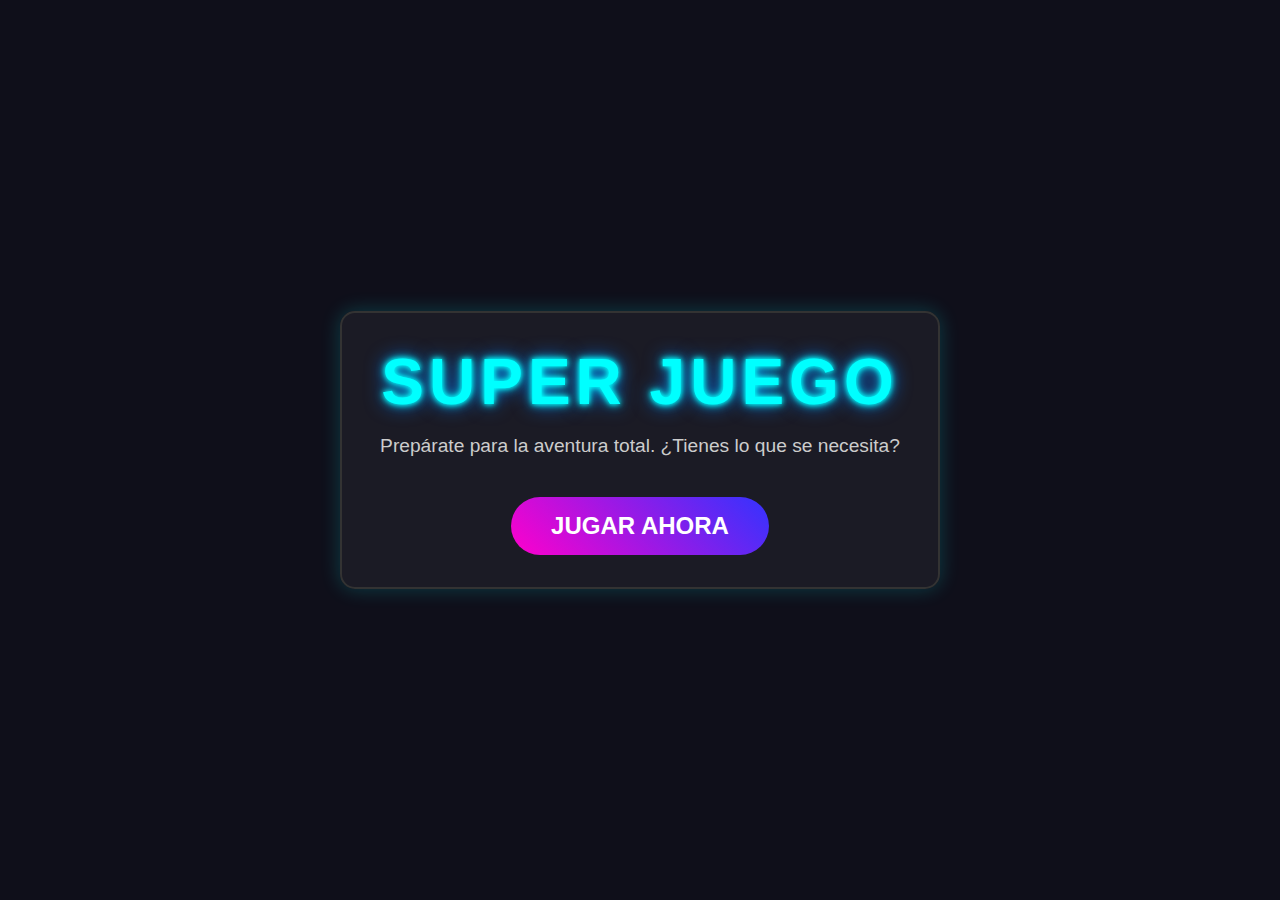
<file: index.html>
<!DOCTYPE html>
<html lang="es">
<head>
    <meta charset="UTF-8">
    <meta name="viewport" content="width=device-width, initial-scale=1.0">
    <title>Bienvenido al Superjuego</title>
    <style>
        /* Reset básico */
        * {
            margin: 0;
            padding: 0;
            box-sizing: border-box;
        }

        body {
            font-family: 'Segoe UI', Tahoma, Geneva, Verdana, sans-serif;
            background-color: #0f0f1a; /* Fondo oscuro */
            color: #ffffff;
            height: 100vh;
            display: flex;
            justify-content: center;
            align-items: center;
            overflow: hidden;
        }

        /* Contenedor principal */
        .game-container {
            text-align: center;
            padding: 2rem;
            border: 2px solid #333;
            border-radius: 15px;
            background: rgba(255, 255, 255, 0.05);
            box-shadow: 0 0 20px rgba(0, 255, 255, 0.2);
            max-width: 600px;
            width: 90%;
        }

        /* Título con efecto neón */
        h1 {
            font-size: 4rem;
            margin-bottom: 1rem;
            text-transform: uppercase;
            letter-spacing: 5px;
            color: #00ffff;
            text-shadow: 
                0 0 5px #00ffff,
                0 0 10px #00ffff,
                0 0 20px #0077ff;
            animation: flicker 2s infinite alternate;
        }

        p {
            font-size: 1.2rem;
            margin-bottom: 2.5rem;
            color: #cccccc;
        }

        /* Botón de inicio */
        .start-btn {
            padding: 15px 40px;
            font-size: 1.5rem;
            font-weight: bold;
            color: #0f0f1a;
            background: linear-gradient(45deg, #ff00cc, #3333ff);
            border: none;
            border-radius: 50px;
            cursor: pointer;
            transition: transform 0.2s, box-shadow 0.2s;
            text-transform: uppercase;
            color: white;
        }

        .start-btn:hover {
            transform: scale(1.05);
            box-shadow: 0 0 15px rgba(255, 0, 204, 0.6);
        }

        .start-btn:active {
            transform: scale(0.95);
        }

        /* Animación simple para el título */
        @keyframes flicker {
            0%, 18%, 22%, 25%, 53%, 57%, 100% {
                text-shadow: 
                0 0 5px #00ffff,
                0 0 10px #00ffff,
                0 0 20px #0077ff;
            }
            20%, 24%, 55% {       
                text-shadow: none;
            }
        }
    </style>
</head>
<body>

    <div class="game-container">
        <h1>Super Juego</h1>
        <p>Prepárate para la aventura total. ¿Tienes lo que se necesita?</p>
        
        <button class="start-btn" onclick="startGame()">Jugar Ahora</button>
    </div>

    <script>
        // Lógica simple para el botón
        function startGame() {
            const btn = document.querySelector('.start-btn');
            btn.textContent = "Cargando...";
            btn.disabled = true; // Evita doble clic
            
            // Redirige a la pantalla del juego
            window.location.href = 'juego.html';
        }
    </script>

</body>
</html>
</file>
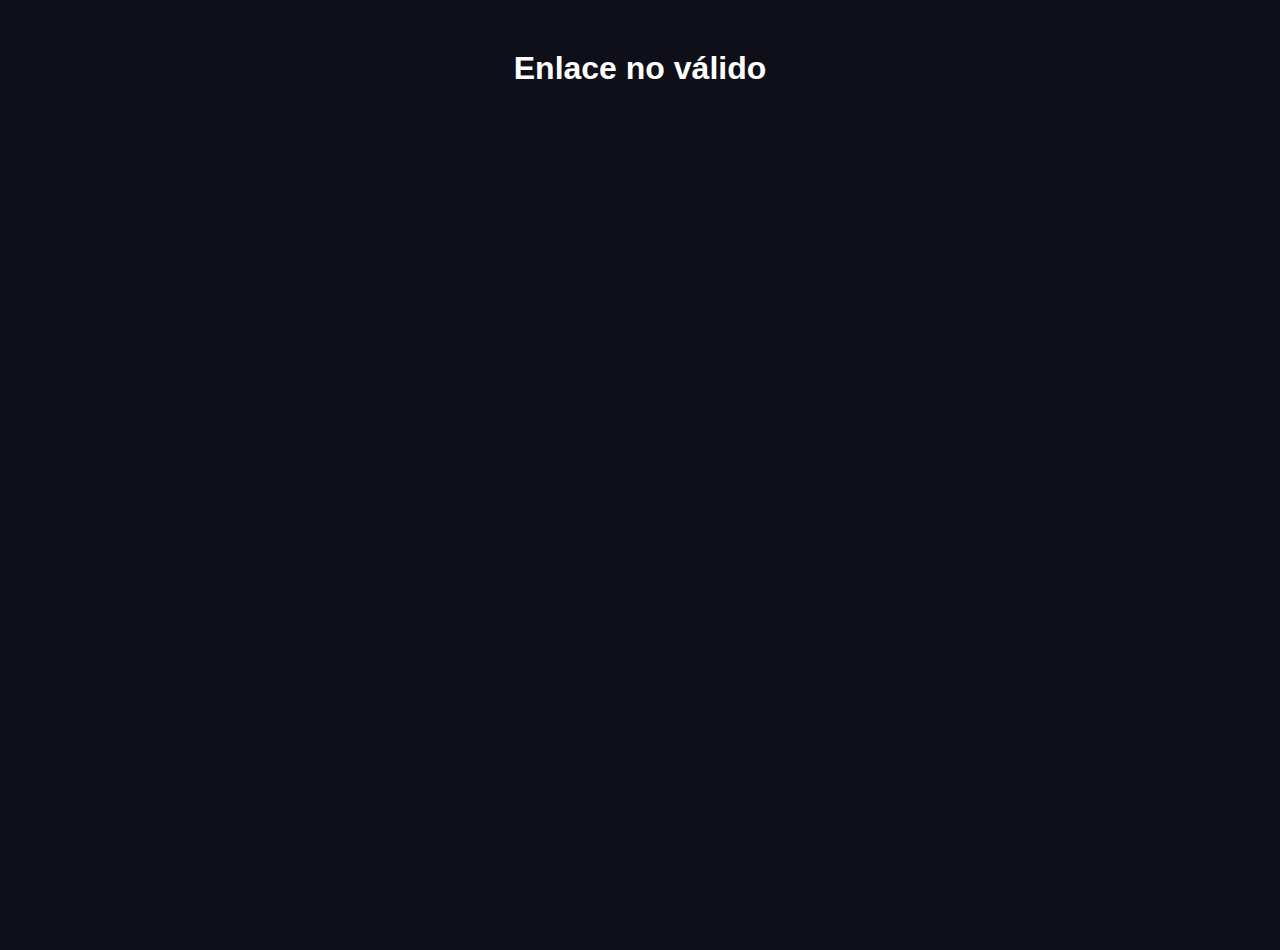
<file: invitacion.html>
<!DOCTYPE html>
<html lang="es">
<head>
    <meta charset="UTF-8">
    <meta name="viewport" content="width=device-width, initial-scale=1.0">
    <title>Invitación a MIJU</title>
    <link rel="stylesheet" href="css/style.css">
    <style>
        /* Estilos específicos para la tarjeta de invitación */
        .invite-container {
            min-height: 100vh;
            display: flex;
            justify-content: center;
            align-items: center;
            background: radial-gradient(circle at center, #1a1a2e 0%, #000000 100%);
            padding: 20px;
        }
        .invite-card {
            background: #151525;
            border: 2px solid #00ffff;
            border-radius: 20px;
            padding: 3rem;
            max-width: 500px;
            width: 100%;
            text-align: center;
            box-shadow: 0 0 50px rgba(0, 255, 255, 0.2);
            animation: pulse-border 3s infinite;
        }
        .invite-title {
            font-size: 2.5rem;
            color: #00ffff;
            margin-bottom: 1rem;
            text-transform: uppercase;
            text-shadow: 0 0 10px rgba(0, 255, 255, 0.5);
        }
        .invite-text {
            color: #ccc;
            margin-bottom: 2rem;
            font-size: 1.1rem;
            line-height: 1.6;
        }
        .friends-list {
            background: rgba(255, 255, 255, 0.05);
            padding: 15px;
            border-radius: 10px;
            margin-bottom: 2rem;
            color: #fff;
            font-style: italic;
        }
        .qr-box {
            background: white;
            padding: 10px;
            border-radius: 10px;
            display: inline-block;
            margin-bottom: 2rem;
        }
        @keyframes pulse-border {
            0% { box-shadow: 0 0 20px rgba(0, 255, 255, 0.1); }
            50% { box-shadow: 0 0 40px rgba(0, 255, 255, 0.3); }
            100% { box-shadow: 0 0 20px rgba(0, 255, 255, 0.1); }
        }
    </style>
</head>
<body>

    <div class="invite-container">
        <div class="invite-card">
            <h1 class="invite-title">¡Te han invitado!</h1>
            
            <p class="invite-text">Tus amigos te están esperando para una partida de <strong>MIJU</strong>.</p>
            
            <div class="friends-list">
                <p style="color: #aaa; font-size: 0.9rem; margin-bottom: 5px;">Jugadores en la partida:</p>
                <strong id="players-names">Cargando...</strong>
            </div>

            <div class="qr-box">
                <img id="qr-image" src="" alt="QR Acceso" width="200" height="200">
            </div>

            <br>

            <a id="btn-join" href="#" class="btn action-btn">🚀 ENTRAR A LA PARTIDA</a>
        </div>
    </div>

    <script>
        // Lógica simple para cargar datos de la URL
        document.addEventListener('DOMContentLoaded', () => {
            const params = new URLSearchParams(window.location.search);
            const gameId = params.get('partida');
            const players = params.get('jugadores'); // Pasaremos los nombres por URL para que sea rápido

            if (!gameId) {
                document.body.innerHTML = '<h1 style="color:white;text-align:center;margin-top:50px;">Enlace no válido</h1>';
                return;
            }

            // Configurar enlace y QR
            const gameUrl = new URL(`juego.html?partida=${gameId}`, window.location.href).href;
            document.getElementById('btn-join').href = gameUrl;
            document.getElementById('qr-image').src = `https://api.qrserver.com/v1/create-qr-code/?size=200x200&data=${encodeURIComponent(gameUrl)}`;

            // Mostrar nombres (decodificados de la URL)
            document.getElementById('players-names').textContent = players ? decodeURIComponent(players) : "Tus amigos";
        });
    </script>
</body>
</html>
</file>
<file: css/style.css>
/* Reset básico */
* {
    margin: 0;
    padding: 0;
    box-sizing: border-box;
}

body {
    font-family: 'Segoe UI', Tahoma, Geneva, Verdana, sans-serif;
    background-color: #0f0f1a; /* Fondo muy oscuro */
    color: #ffffff;
    height: 100vh;
    overflow-y: auto; /* Permitir scroll si el contenido es largo */
}

/* --- PANTALLA DE INTRODUCCIÓN --- */
#intro-screen {
    position: fixed;
    top: 0;
    left: 0;
    width: 100%;
    height: 100%;
    background: radial-gradient(circle at center, #1a1a2e 0%, #000000 100%);
    display: flex;
    justify-content: center;
    align-items: center;
    z-index: 1000; /* Siempre encima */
    transition: opacity 1s ease-out, visibility 1s;
}

.intro-content {
    text-align: center;
}

.game-title {
    font-size: 6rem;
    font-weight: 900;
    letter-spacing: 10px;
    color: #fff;
    text-transform: uppercase;
    text-shadow: 0 0 10px #00ffff, 0 0 20px #00ffff, 0 0 40px #0077ff;
    margin-bottom: 2rem;
    animation: pulse 2s infinite;
}

.loading-bar-container {
    width: 300px;
    height: 4px;
    background: #333;
    margin: 0 auto 1rem;
    border-radius: 2px;
    overflow: hidden;
}

.loading-bar {
    height: 100%;
    width: 0%;
    background: #00ffff;
    box-shadow: 0 0 10px #00ffff;
    animation: load 2.5s linear forwards; /* Reducido a la mitad */
}

.loading-text {
    color: #888;
    font-size: 0.9rem;
    letter-spacing: 2px;
}

/* --- MENÚ PRINCIPAL --- */
#main-menu {
    height: 100vh;
    display: flex;
    flex-direction: column;
    align-items: center;
    justify-content: center;
    background: linear-gradient(135deg, #0f0f1a 0%, #1a1a2e 100%);
    opacity: 1;
    transition: opacity 1s ease-in;
}

.menu-header h2 {
    font-size: 3rem;
    margin-bottom: 2rem;
    color: rgba(255, 255, 255, 0.4);
    text-transform: uppercase;
    letter-spacing: 15px;
    text-shadow: 0 0 10px rgba(0, 255, 255, 0.2);
}

.grid-container {
    display: grid;
    grid-template-columns: repeat(2, 1fr);
    gap: 20px;
    max-width: 800px;
    width: 90%;
}

/* Estilos de las Tarjetas */
.card {
    background: rgba(255, 255, 255, 0.05);
    border: 1px solid rgba(255, 255, 255, 0.1);
    border-radius: 15px;
    padding: 2rem;
    text-decoration: none;
    color: white;
    transition: all 0.3s ease;
    position: relative;
    overflow: hidden;
    display: flex;
    flex-direction: column;
    align-items: center;
    text-align: center;
}

.card:hover {
    transform: translateY(-5px);
    background: rgba(255, 255, 255, 0.1);
    border-color: #00ffff;
    box-shadow: 0 0 20px rgba(0, 255, 255, 0.2);
}

.card .icon {
    font-size: 3rem;
    margin-bottom: 1rem;
}

.card h3 {
    font-size: 1.5rem;
    margin-bottom: 0.5rem;
    color: #00ffff;
}

.card p {
    color: #aaa;
    font-size: 0.9rem;
}

/* Tarjeta Futura (deshabilitada visualmente) */
.card-future {
    opacity: 0.5;
    border-style: dashed;
    cursor: default;
}
.card-future:hover {
    transform: none;
    box-shadow: none;
    border-color: rgba(255, 255, 255, 0.1);
}

/* Clases de utilidad */
.hidden {
    display: none !important;
    opacity: 0 !important;
}

/* Animaciones */
@keyframes pulse {
    0%, 100% { opacity: 1; text-shadow: 0 0 20px #00ffff; }
    50% { opacity: 0.8; text-shadow: 0 0 10px #00ffff; }
}

@keyframes load {
    0% { width: 0%; }
    100% { width: 100%; }
}

/* --- ESTILOS PARA PÁGINAS INTERIORES (ej. jugadores.html) --- */
.page-container {
    max-width: 900px;
    margin: 0 auto;
    padding: 2rem;
    width: 90%;
}

.page-header {
    display: flex;
    justify-content: space-between;
    align-items: center;
    border-bottom: 1px solid rgba(255, 255, 255, 0.1);
    padding-bottom: 1rem;
    margin-bottom: 2rem;
}

.page-header h1 {
    font-size: 2.5rem;
    color: #00ffff;
    text-shadow: 0 0 5px rgba(0, 255, 255, 0.5);
}

.back-link {
    color: #aaa;
    text-decoration: none;
    font-size: 1rem;
    transition: color 0.3s;
}

.back-link:hover {
    color: #00ffff;
}

.form-container, .list-container {
    background: rgba(255, 255, 255, 0.05);
    border: 1px solid rgba(255, 255, 255, 0.1);
    border-radius: 10px;
    padding: 1.5rem;
    margin-bottom: 2rem;
}

h2 {
    margin-bottom: 1rem;
    color: #eee;
    font-weight: 400;
}

#add-player-form {
    display: flex;
    gap: 10px;
}

input[type="text"], input[type="number"] {
    flex-grow: 1;
    padding: 10px 15px;
    background: #1a1a2e;
    border: 1px solid #333;
    border-radius: 5px;
    color: white;
    font-size: 1rem;
}

#players-list {
    list-style: none;
    max-height: 50vh; /* Altura máxima para permitir scroll dentro de la lista */
    overflow-y: auto;
}

#players-list li {
    padding: 10px;
    border-bottom: 1px solid #333;
    display: flex;
    justify-content: space-between;
    align-items: center;
}

/* --- ESTILOS ESPECÍFICOS DE PARTIDAS --- */

.action-btn {
    width: 100%;
    padding: 15px;
    font-size: 1.2rem;
    font-weight: bold;
    background: linear-gradient(90deg, #00ffff, #0077ff);
    color: #0f0f1a;
    border: none;
    border-radius: 8px;
    cursor: pointer;
    margin-bottom: 1.5rem;
    transition: transform 0.2s, box-shadow 0.2s;
}

.action-btn:hover {
    transform: scale(1.02);
    box-shadow: 0 0 15px rgba(0, 255, 255, 0.4);
}

.form-group {
    margin-bottom: 1rem;
}

.form-group select, .form-group textarea {
    width: 100%;
    padding: 10px;
    background: #1a1a2e;
    border: 1px solid #333;
    border-radius: 5px;
    color: white;
}

/* Caja de texto de la pregunta más amplia para editar cómodamente */
#q-text {
    width: 100%;
    min-height: 150px; /* Un poco menos, 180 era mucho */
    padding: 15px;
    font-size: 1.1rem;
    line-height: 1.5;
    resize: vertical;
    background: #1a1a2e;
    border: 1px solid #333;
    border-radius: 5px;
    color: white;
}

.form-actions {
    display: flex;
    gap: 10px;
}

.btn-secondary {
    background: #333;
    color: #ccc;
}

/* Grid de Partidas */
.games-grid {
    display: grid;
    grid-template-columns: 1fr;
    gap: 10px;
}

.game-card {
    background: rgba(255, 255, 255, 0.03);
    padding: 1rem;
    border-radius: 8px;
    border-left: 5px solid #555; /* Color por defecto */
    cursor: pointer;
    transition: background 0.2s;
    display: flex;
    justify-content: space-between;
    align-items: center;
}

.game-card:hover {
    background: rgba(255, 255, 255, 0.1);
}

/* Colores por estado */
.status-Abierta { border-left-color: #00ff00; color: #fff; }
.status-Cerrada { border-left-color: #ff0000; opacity: 0.7; }
.status-Caducada { border-left-color: #888; opacity: 0.5; }
.status-Privada { border-left-color: #ffcc00; }

.game-card-header {
    font-weight: bold;
    font-size: 1.1rem;
}

.game-card-info {
    font-size: 0.8rem;
    color: #aaa;
    text-align: right;
    display: flex;
    align-items: center;
    justify-content: flex-end;
    gap: 15px;
}

.btn-clone-game {
    background: rgba(255, 165, 0, 0.1);
    border: 1px solid #ffa500;
    color: #ffa500;
    width: 30px;
    height: 30px;
    border-radius: 50%;
    cursor: pointer;
    font-size: 1rem;
    display: flex;
    justify-content: center;
    align-items: center;
    transition: all 0.2s;
}

.btn-edit-game {
    background: rgba(255, 255, 0, 0.1);
    border: 1px solid #ffff00;
    color: #ffff00;
    width: 30px;
    height: 30px;
    border-radius: 50%;
    cursor: pointer;
    font-size: 1rem;
    display: flex;
    justify-content: center;
    align-items: center;
    transition: all 0.2s;
}

.btn-delete-game {
    background: rgba(255, 68, 68, 0.1);
    border: 1px solid #ff4444;
    color: #ff4444;
    width: 30px;
    height: 30px;
    border-radius: 50%;
    cursor: pointer;
    font-size: 1rem;
    display: flex;
    justify-content: center;
    align-items: center;
    transition: all 0.2s;
}

.btn-add-player {
    background: rgba(0, 255, 255, 0.1);
    border: 1px solid #00ffff;
    color: #00ffff;
    width: 30px;
    height: 30px;
    border-radius: 50%;
    cursor: pointer;
    font-size: 1.2rem;
    display: flex;
    justify-content: center;
    align-items: center;
    transition: all 0.2s;
}

.btn-clone-game:hover {
    background: #ffa500;
    color: #000;
    transform: scale(1.1);
}

.btn-edit-game:hover {
    background: #ffff00;
    color: #000;
    transform: scale(1.1);
}

.btn-delete-game:hover {
    background: #ff4444;
    color: white;
    transform: scale(1.1);
}

.btn-add-player:hover {
    background: #00ffff;
    color: #000;
    transform: scale(1.1);
    box-shadow: 0 0 10px rgba(0, 255, 255, 0.5);
}

/* --- MODAL (Ventana Emergente) --- */
.modal {
    position: fixed;
    top: 0; left: 0; width: 100%; height: 100%;
    background: rgba(0,0,0,0.85);
    display: flex;
    justify-content: center;
    align-items: center;
    z-index: 2000;
}

.modal-content {
    background: #151525;
    padding: 2rem;
    border-radius: 15px;
    width: 90%;
    max-width: 500px;
    border: 1px solid #00ffff;
    position: relative;
    box-shadow: 0 0 30px rgba(0, 255, 255, 0.1);
}

.close-modal {
    position: absolute;
    top: 10px; right: 20px;
    font-size: 2rem;
    cursor: pointer;
    color: #aaa;
}

.modal-meta {
    margin: 1rem 0;
    display: flex;
    gap: 15px;
    align-items: center;
}

.status-badge {
    padding: 2px 8px;
    border-radius: 4px;
    font-size: 0.8rem;
    background: rgba(255,255,255,0.1);
}

.modal-separator {
    border: 0;
    height: 1px;
    background: linear-gradient(90deg, transparent, rgba(0, 255, 255, 0.3), transparent);
    margin: 20px 0;
}

/* --- ESTILOS LISTA JUGADORES EN MODAL --- */
.modal-section-header {
    display: flex;
    justify-content: space-between;
    align-items: center;
    margin-bottom: 10px;
}

.modal-actions {
    display: flex;
    gap: 10px;
}

.btn-icon-small {
    background: #00ffff;
    color: #000;
    border: none;
    width: 25px;
    height: 25px;
    border-radius: 50%;
    font-weight: bold;
    cursor: pointer;
    display: flex;
    justify-content: center;
    align-items: center;
}

.btn-danger {
    background: #ff4444;
    color: white;
}

.player-item {
    display: flex;
    justify-content: space-between;
    align-items: center;
    padding: 8px 0;
    border-bottom: 1px solid rgba(255, 255, 255, 0.1);
}

.btn-delete-player {
    background: none;
    border: none;
    cursor: pointer;
    font-size: 1.2rem;
    transition: transform 0.2s;
}

.btn-delete-player:hover {
    transform: scale(1.2);
}

/* --- CABECERA MODAL CON QR --- */
.modal-header-row {
    display: flex;
    align-items: center;
    gap: 15px;
    margin-right: 40px; /* Espacio para el botón de cerrar */
}

.btn-icon-medium {
    background: transparent;
    border: 1px solid #00ffff;
    color: #00ffff;
    width: 40px;
    height: 40px;
    border-radius: 50%;
    cursor: pointer;
    font-size: 1.5rem;
    display: flex;
    justify-content: center;
    align-items: center;
    transition: all 0.2s;
}

.btn-icon-medium:hover {
    background: #00ffff;
    color: #000;
    box-shadow: 0 0 10px rgba(0, 255, 255, 0.5);
}

/* --- ESTADÍSTICAS EN MODAL --- */
.modal-stats-grid {
    display: grid;
    grid-template-columns: repeat(auto-fit, minmax(120px, 1fr));
    gap: 15px;
    margin-bottom: 1.5rem;
    background: rgba(0, 0, 0, 0.3);
    padding: 15px;
    border-radius: 10px;
    border: 1px solid rgba(0, 255, 255, 0.2);
}

.stat-box {
    display: flex;
    flex-direction: column;
    align-items: center;
    gap: 5px;
}

.stat-label {
    color: #aaa;
    font-size: 0.8rem;
    text-transform: uppercase;
    letter-spacing: 1px;
}

.stat-value {
    font-size: 1.4rem;
    font-weight: bold;
    color: #00ffff;
    text-shadow: 0 0 10px rgba(0, 255, 255, 0.3);
}

/* --- ESTILOS DE LA PANTALLA DE JUEGO (juego.html) --- */

.game-layout {
    display: flex;
    flex-direction: column;
    height: 100vh;
    width: 100%;
}

.game-header {
    background: #151525;
    border-bottom: 2px solid #00ffff;
    padding: 15px 20px;
    display: flex;
    justify-content: space-between;
    align-items: center;
    box-shadow: 0 0 20px rgba(0, 255, 255, 0.1);
}

.header-left h1 {
    font-size: 1.5rem;
    color: #00ffff;
    text-transform: uppercase;
    margin: 0;
}

.player-label {
    color: #aaa;
    margin-right: 10px;
}

.player-name-display {
    font-weight: bold;
    color: #fff;
    font-size: 1.2rem;
    text-shadow: 0 0 5px #00ffff;
}

.game-body {
    display: flex;
    flex: 1;
    overflow: hidden; /* Para que el scroll sea interno */
}

/* Barra Lateral de Jugadores */
.players-sidebar {
    width: 250px;
    background: rgba(0, 0, 0, 0.3);
    border-right: 1px solid rgba(255, 255, 255, 0.1);
    padding: 15px;
    overflow-y: auto;
    display: flex;
    flex-direction: column;
    gap: 10px;
}

.sidebar-player-card {
    background: rgba(255, 255, 255, 0.05);
    border: 1px solid rgba(255, 255, 255, 0.1);
    padding: 10px;
    border-radius: 8px;
    display: flex;
    justify-content: space-between;
    align-items: center;
    border-left: 4px solid transparent; /* Preparado para el estado */
}

/* Estados del Jugador */
.status-waiting { border-left-color: #666 !important; opacity: 0.7; }
.status-playing { border-left-color: #00ffff !important; opacity: 1; }
.status-finished { border-left-color: #00ff00 !important; background: rgba(0, 255, 0, 0.1); }

.sidebar-player-card.is-me {
    border-color: #00ffff;
    background: rgba(0, 255, 255, 0.1);
}

.player-score-badge {
    background: #0077ff;
    color: white;
    font-weight: bold;
    padding: 2px 8px;
    border-radius: 10px;
    font-size: 0.9rem;
}

.game-main-area {
    flex: 1;
    padding: 20px;
    display: flex;
    justify-content: center;
    align-items: center;
    background: radial-gradient(circle at center, #1a1a2e 0%, #0f0f1a 100%);
}

/* --- ESTILOS DEL JUEGO (ACCIONES Y QUIZ) --- */
.actions-container {
    display: flex;
    flex-direction: column;
    gap: 20px;
    width: 100%;
    max-width: 400px;
}

.btn-play {
    background: linear-gradient(90deg, #00ff00, #007700);
    color: white;
}

/* Formulario Añadir Pregunta */
.options-grid {
    display: grid;
    gap: 10px;
    margin-bottom: 20px;
}

.option-input-group {
    display: flex;
    align-items: center;
    gap: 10px;
    background: rgba(255,255,255,0.05);
    padding: 5px 10px;
    border-radius: 5px;
}

/* Interfaz del Quiz */
#quiz-interface {
    width: 100%;
    max-width: 600px;
    text-align: center;
}

.question-card h2 {
    font-size: 1.8rem;
    color: #00ffff;
    margin-bottom: 2rem;
    text-shadow: 0 0 10px rgba(0,255,255,0.3);
}

.quiz-options-list {
    display: grid;
    grid-template-columns: 1fr 1fr;
    gap: 15px;
}

.quiz-option-btn {
    padding: 20px;
    background: rgba(255,255,255,0.1);
    border: 1px solid #00ffff;
    color: white;
    font-size: 1.1rem;
    cursor: pointer;
    border-radius: 10px;
    transition: all 0.2s;
}

.quiz-option-btn:hover {
    transform: scale(1.05);
}

/* --- COLORES DE LAS OPCIONES (Naranja, Verde, Azul, Rojo) --- */

/* Opción 1: Naranja */
.quiz-option-btn:nth-child(1) {
    background: rgba(255, 165, 0, 0.2);
    border-color: #ffa500;
}
.quiz-option-btn:nth-child(1):hover {
    background: #ffa500;
    color: #000;
    box-shadow: 0 0 15px #ffa500;
}

/* Opción 2: Verde */
.quiz-option-btn:nth-child(2) {
    background: rgba(0, 255, 0, 0.2);
    border-color: #00ff00;
}
.quiz-option-btn:nth-child(2):hover {
    background: #00ff00;
    color: #000;
    box-shadow: 0 0 15px #00ff00;
}

/* Opción 3: Azul */
.quiz-option-btn:nth-child(3) {
    background: rgba(0, 119, 255, 0.2);
    border-color: #0077ff;
}
.quiz-option-btn:nth-child(3):hover {
    background: #0077ff;
    color: #000;
    box-shadow: 0 0 15px #0077ff;
}

/* Opción 4: Rojo */
.quiz-option-btn:nth-child(4) {
    background: rgba(255, 68, 68, 0.2);
    border-color: #ff4444;
}
.quiz-option-btn:nth-child(4):hover {
    background: #ff4444;
    color: #000;
    box-shadow: 0 0 15px #ff4444;
}

/* Barra de Temporizador */
.timer-container {
    width: 100%;
    height: 8px;
    background: #333;
    border-radius: 4px;
    margin-bottom: 20px;
    overflow: hidden;
    position: relative;
}

.timer-fill {
    height: 100%;
    background: #00ff00; /* Empieza verde */
    width: 100%;
    transform-origin: left;
}

/* --- PANTALLA DE RESULTADOS --- */
.results-container {
    position: fixed;
    top: 0;
    left: 0;
    width: 100%;
    height: 100%;
    background: radial-gradient(circle at center, #1a1a2e 0%, #000000 100%);
    display: flex;
    flex-direction: column;
    justify-content: center;
    align-items: center;
    z-index: 2000;
    padding: 20px;
}

.results-container h1 {
    font-size: 3rem;
    color: #ffd700; /* Dorado */
    text-shadow: 0 0 20px rgba(255, 215, 0, 0.5);
    margin-bottom: 2rem;
    text-transform: uppercase;
    text-align: center;
}

#ranking-list {
    list-style: none;
    width: 100%;
    max-width: 500px;
}

.ranking-item {
    background: rgba(255, 255, 255, 0.1);
    margin-bottom: 10px;
    padding: 15px 20px;
    border-radius: 10px;
    display: flex;
    justify-content: space-between;
    align-items: center;
    font-size: 1.2rem;
    border: 1px solid rgba(255, 255, 255, 0.1);
}

.ranking-item.winner {
    background: rgba(255, 215, 0, 0.2);
    border-color: #ffd700;
    transform: scale(1.05);
    font-weight: bold;
}

.rank-position {
    font-weight: bold;
    margin-right: 15px;
    color: #00ffff;
}

.rank-score {
    background: #0077ff;
    padding: 5px 10px;
    border-radius: 15px;
    font-size: 1rem;
}

/* --- RESPONSIVE DESIGN (MÓVIL) --- */
@media (max-width: 768px) {
    /* Ajustes generales */
    .game-title { font-size: 4rem; }
    .menu-header h2 { font-size: 2rem; }
    .grid-container { grid-template-columns: 1fr; }

    /* Layout del Juego: Vertical en vez de horizontal */
    .game-body {
        flex-direction: column;
    }

    /* Barra de jugadores: Abajo y con scroll horizontal */
    .players-sidebar {
        width: 100%;
        height: auto;
        min-height: 110px;
        max-height: 130px;
        flex-direction: row; /* Jugadores en fila */
        overflow-x: auto; /* Scroll lateral */
        overflow-y: hidden;
        border-right: none;
        border-top: 2px solid #00ffff; /* Separador visual claro */
        order: 2; /* Mover al final (abajo) */
        padding: 10px;
        gap: 10px;
        background: #151525;
        box-shadow: 0 -5px 20px rgba(0,0,0,0.5);
    }

    .sidebar-player-card {
        min-width: 100px;
        max-width: 120px;
        flex-direction: column; /* Nombre arriba, puntos abajo */
        justify-content: center;
        text-align: center;
        padding: 5px;
    }

    .sidebar-player-name {
        font-size: 0.85rem;
        margin-bottom: 5px;
        white-space: nowrap;
        overflow: hidden;
        text-overflow: ellipsis;
        width: 100%;
        display: block;
    }

    /* Área de juego: Arriba y ancho completo */
    .game-main-area {
        order: 1;
        width: 100%;
        padding: 15px;
        overflow-y: auto;
    }

    /* Quiz: Botones en una columna para facilitar el toque */
    .quiz-options-list {
        grid-template-columns: 1fr;
    }
}

/* --- NUEVOS ESTILOS FORMULARIO CREACIÓN --- */

/* Nueva estructura del formulario de creación de partidas */
#create-game-container h2 {
    text-align: center;
    color: #00ffff;
    margin-bottom: 2rem;
    font-size: 2rem;
}

.create-form-grid {
    display: grid;
    grid-template-columns: repeat(auto-fit, minmax(300px, 1fr));
    gap: 20px;
    margin-bottom: 2rem;
}

.form-panel {
    background: rgba(255, 255, 255, 0.03);
    border: 1px solid rgba(255, 255, 255, 0.1);
    border-radius: 15px;
    display: flex;
    flex-direction: column;
}

.form-panel-header {
    display: flex;
    align-items: center;
    gap: 15px;
    padding: 1rem 1.5rem;
    border-bottom: 1px solid rgba(255, 255, 255, 0.1);
}

.form-panel-header .panel-icon {
    font-size: 1.5rem;
}

.form-panel-header h3 {
    margin: 0;
    font-size: 1.2rem;
    color: #eee;
}

.form-panel-body {
    padding: 1.5rem;
    display: flex;
    flex-direction: column;
    gap: 1.5rem;
    flex-grow: 1; /* Para que todos los paneles tengan la misma altura */
}

.form-panel .form-group {
    margin-bottom: 0;
}

.form-panel .form-group label {
    display: block;
    margin-bottom: 8px;
    font-size: 0.9rem;
    color: #aaa;
    font-weight: bold;
}

.form-panel input[type="text"],
.form-panel input[type="number"],
.form-panel textarea {
    width: 100%;
    font-size: 1rem;
}

.form-panel textarea {
    min-height: 80px;
    resize: vertical;
}

/* Interruptores (Toggles) */
.toggle-row {
    display: flex;
    justify-content: space-between;
    align-items: flex-start;
    background: rgba(255, 255, 255, 0.03);
    padding: 15px;
    border-radius: 8px;
    border: 1px solid rgba(255, 255, 255, 0.05);
}

.toggle-switch {
    position: relative;
    display: inline-block;
    width: 46px;
    height: 24px;
}

.toggle-switch input { opacity: 0; width: 0; height: 0; }

.slider {
    position: absolute;
    cursor: pointer;
    top: 0; left: 0; right: 0; bottom: 0;
    background-color: #333;
    transition: .4s;
    border-radius: 24px;
}

.slider:before {
    position: absolute;
    content: "";
    height: 16px;
    width: 16px;
    left: 4px;
    bottom: 4px;
    background-color: white;
    transition: .4s;
    border-radius: 50%;
}

input:checked + .slider { background-color: #00ffff; }
input:checked + .slider:before { transform: translateX(22px); }

/* Estilos mejorados para los toggles */
.toggle-label {
    display: flex;
    flex-direction: column;
    gap: 4px;
    cursor: pointer;
    flex: 1;
    margin-right: 10px;
}

.toggle-label strong {
    color: #fff;
}

.toggle-label small {
    color: #888;
    font-size: 0.8rem;
    line-height: 1.3;
}

.marathon-toggle {
    border: 1px solid rgba(255, 215, 0, 0.3);
}

.marathon-toggle .toggle-label strong { color: #ffd700; }

/* Pantalla de Pausa */
#pause-overlay {
    position: absolute;
    top: 0; left: 0; width: 100%; height: 100%;
    background: rgba(0, 0, 0, 0.85);
    display: flex;
    flex-direction: column;
    justify-content: center;
    align-items: center;
    z-index: 1500;
    backdrop-filter: blur(5px);
}

.form-actions-footer {
    display: flex;
    justify-content: flex-end;
    gap: 15px;
    margin-top: 1rem;
    padding-top: 1.5rem;
    border-top: 1px solid rgba(255, 255, 255, 0.1);
}
</file>
